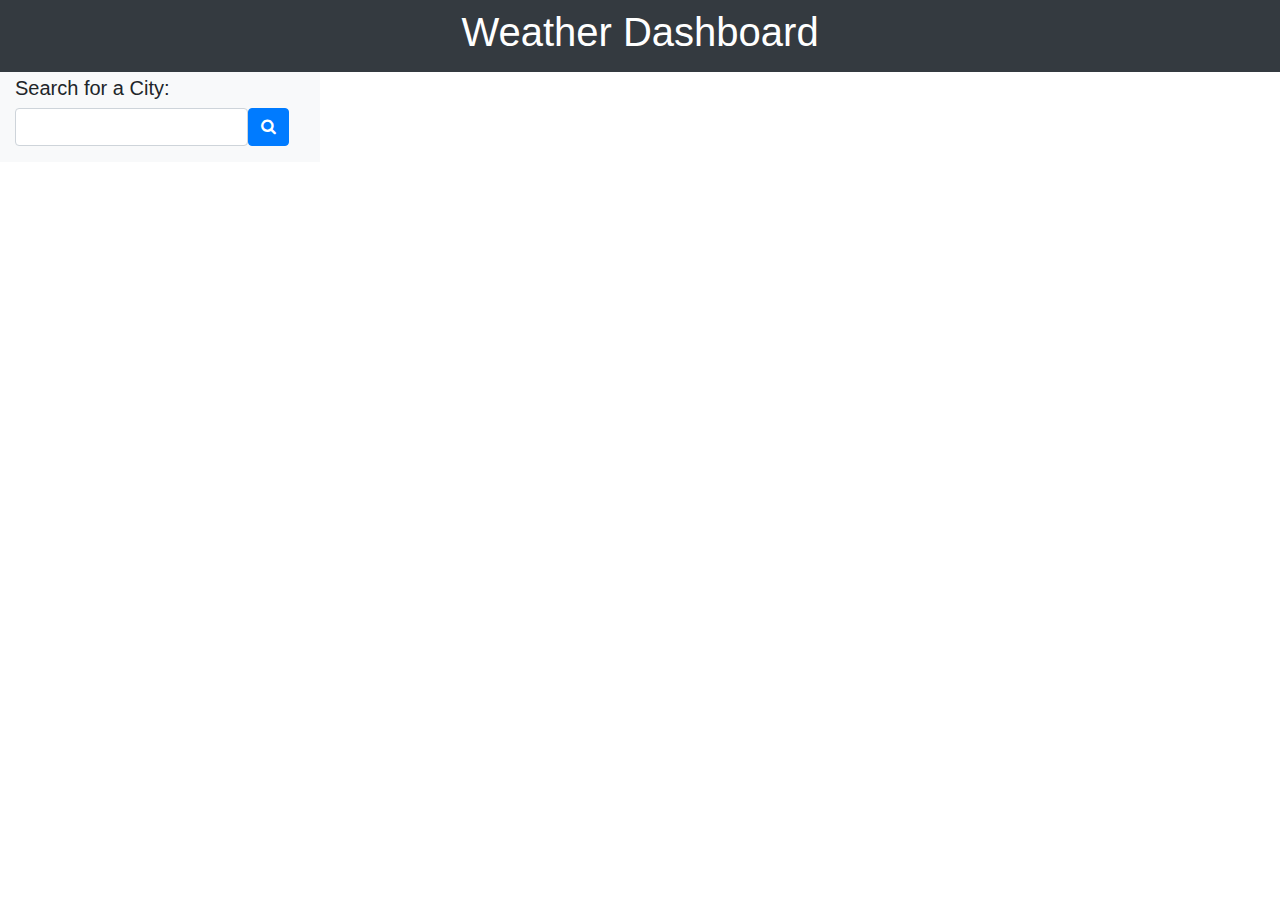
<file: index.html>
<!DOCTYPE html>
<html lang="en">

<head>
    <meta charset="UTF-8">
    <meta name="viewport" content="width=device-width, initial-scale=1.0">
    <meta http-equiv="X-UA-Compatible" content="ie=edge">
    <link rel="stylesheet" href="https://stackpath.bootstrapcdn.com/bootstrap/4.4.1/css/bootstrap.min.css" integrity="sha384-Vkoo8x4CGsO3+Hhxv8T/Q5PaXtkKtu6ug5TOeNV6gBiFeWPGFN9MuhOf23Q9Ifjh" crossorigin="anonymous">
    <link rel="stylesheet" href="https://stackpath.bootstrapcdn.com/font-awesome/4.7.0/css/font-awesome.min.css">
 

    <title>Weather Dashboard</title>

</head>

<body>
    <header class="container-fluid text-center text-white bg-dark p-2">
        <h1>Weather Dashboard</h1>
        </header>
 
    <div class= "container-fluid">
        <div class= "row">
            <aside class= "col-lg-3 bg-light">
                <h5 class="mt-1">Search for a City:</h5>
                <div class="form-inline form-group">
                <input class="form-control" type="text" id="search-value" />
                <button class="btn btn-primary" id="search-button"> <i class="fa fa-search"></i> </button>
                </div>
        
                <ul class="list-group history"></ul>
            </aside>

                <div class="col-lg-9">
                <div id="today" class="mt-3"></div>
                <div id="forecast" class="mt-3"></div>
                </div>
        </div>
        
        
    </div>

    <script src="https://code.jquery.com/jquery-3.4.1.min.js"></script>

<script src="./scripta.js"></script>


</body>
</html>
</file>
